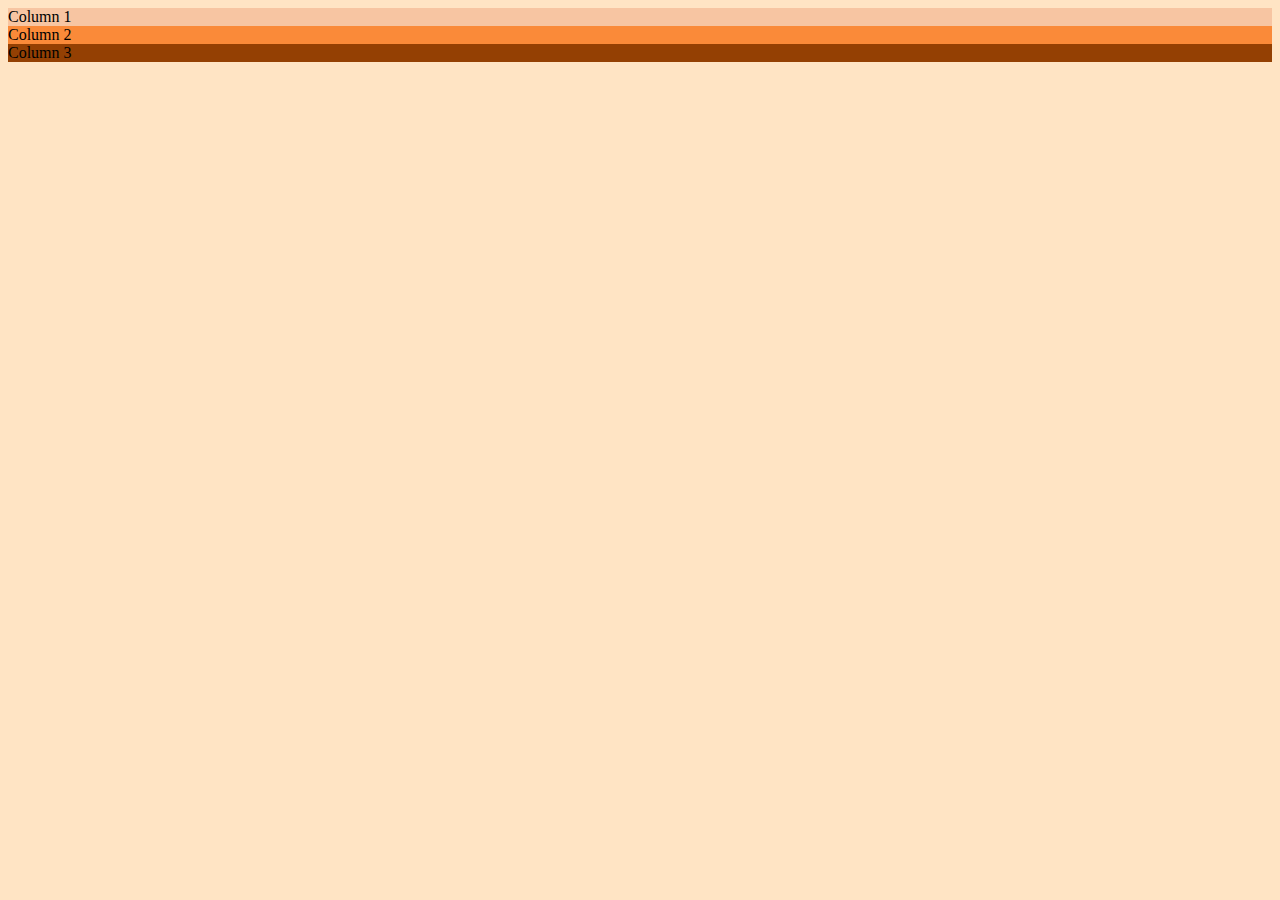
<file: index.html>
<!DOCTYPE html>
<html lang="en">
<head>
    <meta charset="UTF-8">
    <meta http-equiv="X-UA-Compatible" content="IE=edge">
    <meta name="viewport" content="width=device-width, initial-scale=1.0">
    <title>Document</title>
    <link href="https://cdn.jsdelivr.net/npm/bootstrap@5.3.0-alpha1/dist/css/bootstrap.min.css" 
        rel="stylesheet" 
        integrity="sha384-GLhlTQ8iRABdZLl6O3oVMWSktQOp6b7In1Zl3/Jr59b6EGGoI1aFkw7cmDA6j6gD" 
        crossorigin="anonymous">
    <script src="https://cdn.jsdelivr.net/npm/bootstrap@5.3.0-alpha1/dist/js/bootstrap.bundle.min.js" 
        integrity="sha384-w76AqPfDkMBDXo30jS1Sgez6pr3x5MlQ1ZAGC+nuZB+EYdgRZgiwxhTBTkF7CXvN" 
        crossorigin="anonymous"></script>
    <link rel="stylesheet" href="./css/style.css">
</head>
<body>
    <div class="container-fluid text-center box ">
        <div class="row box-cont">
            <!-- numero de colum máximas 12; 12= 100% -->
            <div class="text-uppercase col-12 col-sm-6 col-lg box1">Column 1</div>
            <div class="col-12 col-sm-6 col-lg-5 box2 d-flex">Column 2</div>
            <div class="col-12 col-sm-12 col-lg box3 d-flex justify-content-center aling-items-center">Column 3</div>
        </div>
    </div>
</body>
</html>
</file>
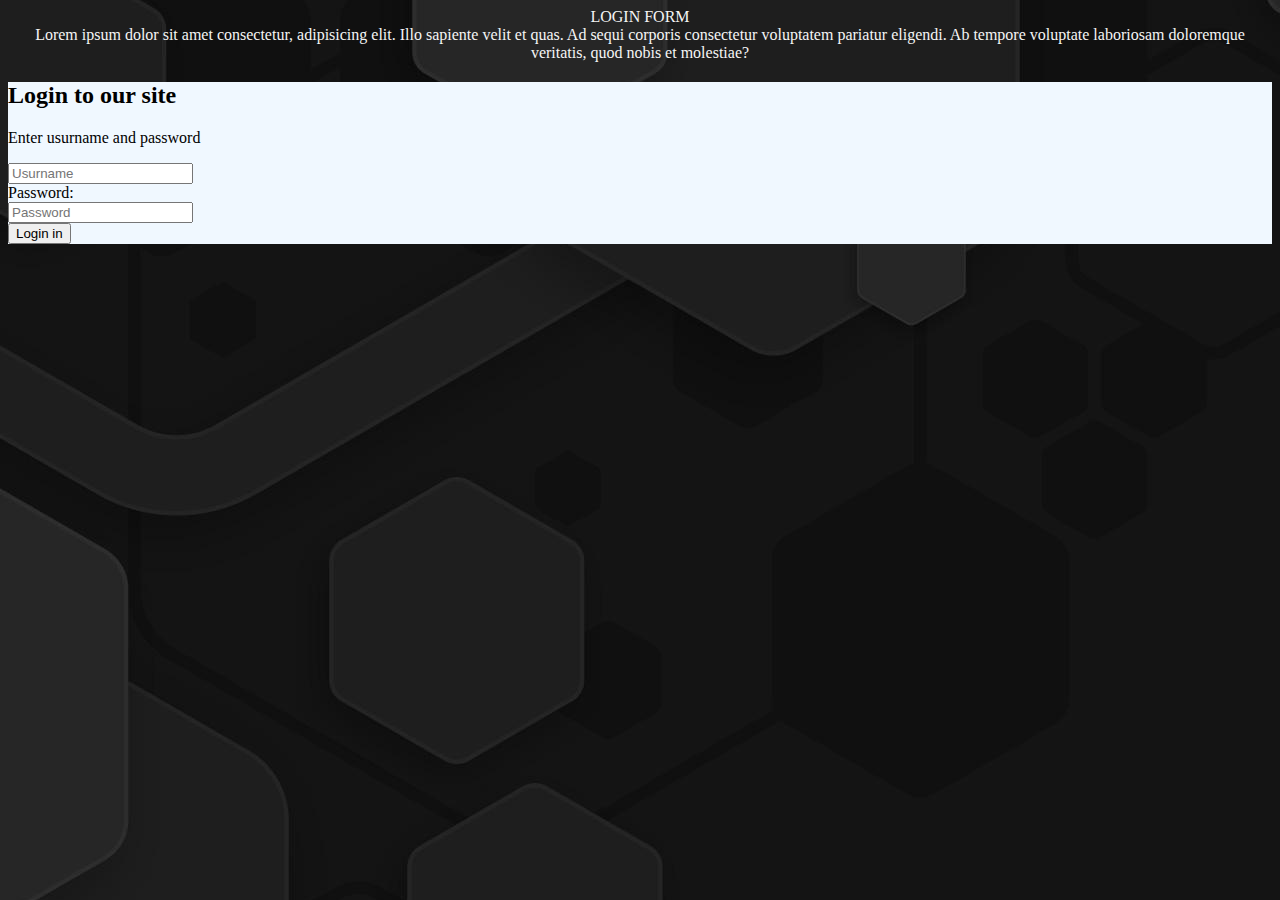
<file: pages/login-form.html>
<!DOCTYPE html>
<html lang="en">
<head>
    <meta charset="UTF-8">
    <meta http-equiv="X-UA-Compatible" content="IE=edge">
    <meta name="viewport" content="width=device-width, initial-scale=1.0">
    <title>Login form</title>
    <link href="https://cdn.jsdelivr.net/npm/bootstrap@5.3.0-alpha1/dist/css/bootstrap.min.css" 
    rel="stylesheet" 
    integrity="sha384-GLhlTQ8iRABdZLl6O3oVMWSktQOp6b7In1Zl3/Jr59b6EGGoI1aFkw7cmDA6j6gD" 
    crossorigin="anonymous">
    <script src="https://cdn.jsdelivr.net/npm/bootstrap@5.3.0-alpha1/dist/js/bootstrap.bundle.min.js" 
    integrity="sha384-w76AqPfDkMBDXo30jS1Sgez6pr3x5MlQ1ZAGC+nuZB+EYdgRZgiwxhTBTkF7CXvN" 
    crossorigin="anonymous"></script>
    <link rel="stylesheet" href="../css/login-form.css">
    
</head>
<body>
    <div class="container">
        <div class="row login-texto">
            <div>LOGIN FORM</div>
            <div>Lorem ipsum dolor sit amet consectetur, adipisicing elit. Illo sapiente velit et quas. Ad sequi corporis consectetur voluptatem pariatur eligendi. Ab tempore voluptate laboriosam doloremque veritatis, quod nobis et molestiae?</div>
        </div>
        <div class="container cont-2">
            <h2>Login to our site</h2>
            <p>Enter usurname and password</p>
            <form class="form-horizontal" action="">
                <div class="form-group">
                    <div class="col-sm-10">
                    <input type="email" class="form-control" id="usurname" placeholder="Usurname" name="usurname">
                    </div>
                </div>
                <div class="form-group">
                <label class="control-label col-sm-2" for="pwd">Password:</label>
                <div class="col-sm-10">          
                    <input type="password" class="form-control" id="pwd" placeholder="Password" name="pwd">
                </div>
                </div>
                <button type="button" class="btn btn-info btn-sm btn-block">Login in</button>
            </form>
        </div>
    </div>
</body>
</html>
</file>
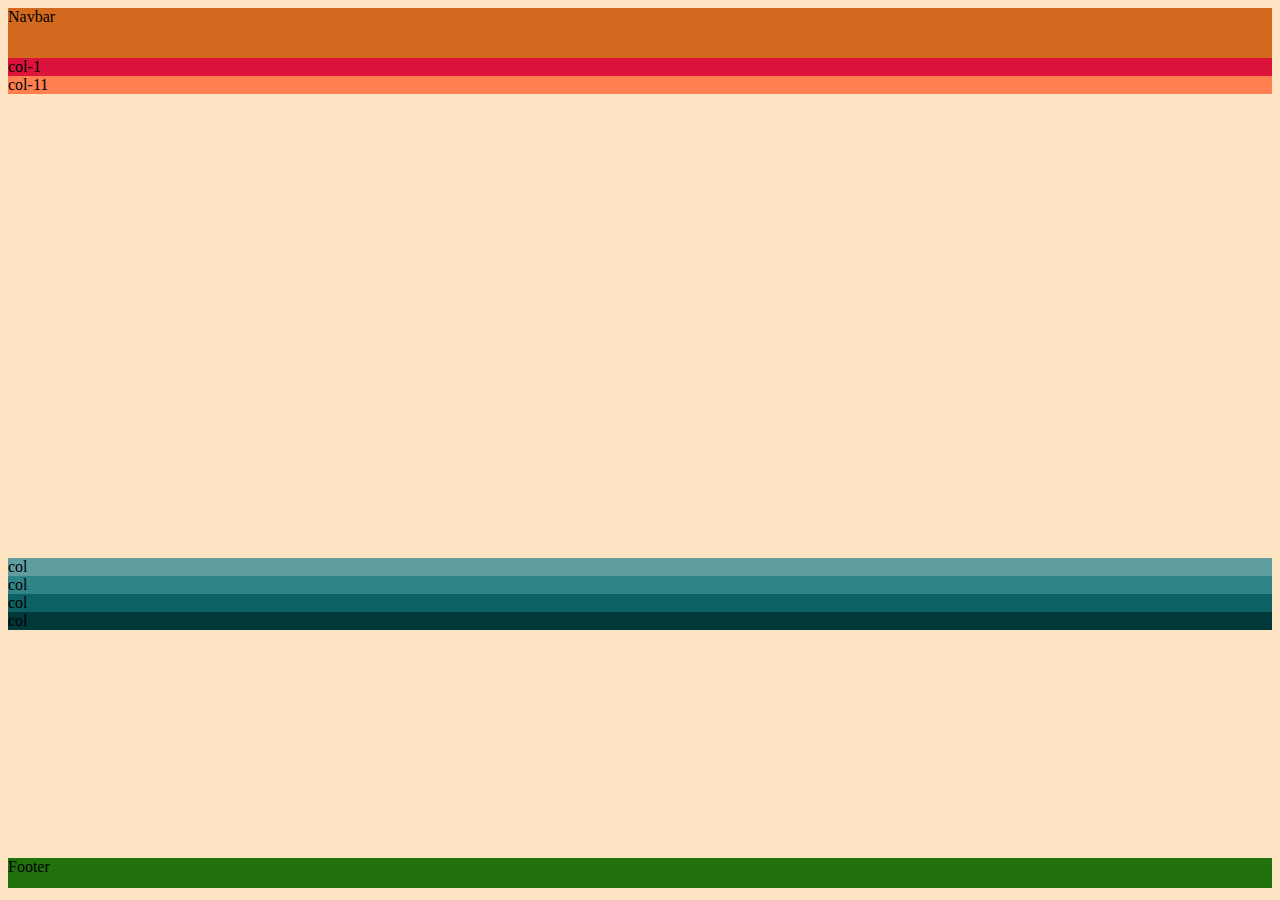
<file: pages/page-responsive.html>
<!DOCTYPE html>
<html lang="en">
<head>
    <meta charset="UTF-8">
    <meta http-equiv="X-UA-Compatible" content="IE=edge">
    <meta name="viewport" content="width=device-width, initial-scale=1.0">
    <title>Responsive</title>
    <link href="https://cdn.jsdelivr.net/npm/bootstrap@5.3.0-alpha1/dist/css/bootstrap.min.css" 
    rel="stylesheet" 
    integrity="sha384-GLhlTQ8iRABdZLl6O3oVMWSktQOp6b7In1Zl3/Jr59b6EGGoI1aFkw7cmDA6j6gD" 
    crossorigin="anonymous">
<script src="https://cdn.jsdelivr.net/npm/bootstrap@5.3.0-alpha1/dist/js/bootstrap.bundle.min.js" 
    integrity="sha384-w76AqPfDkMBDXo30jS1Sgez6pr3x5MlQ1ZAGC+nuZB+EYdgRZgiwxhTBTkF7CXvN" 
    crossorigin="anonymous"></script>
<link rel="stylesheet" href="../css/page-responsive.css">
<link rel="stylesheet" href="../css/media-page-responsive.css">
</head>
<body>
    <div class="navbar container-fluid text-center">Navbar</div>
    <div class="main container-fluid text-center">
        <div class="row row2">
            <div class="menu col-lg-1 col-sm-5 col-xs-12">col-1</div>
            <div class="principal col-lg-11 col-sm-7 col-xs-12">col-11</div>
        </div>
    </div>
    <div class="container-fluid imagenes">
        <div class="row row3">
            <div class="box1 col-xs-12 col-sm-6 col-lg-3">col</div>
            <div class="box2 col-xs-12 col-sm-6 col-lg-3">col</div>
            <div class="box3 col-xs-12 col-sm-6 col-lg-3">col</div>
            <div class="box4 col-xs-12 col-sm-6 col-lg-3">col</div>
        </div>
    </div>
    <div class="container-fluid footer">Footer</div>
</body>
</html>
</file>
<file: css/style.css>
body{
    background-color: bisque;
}

.box{
    background-color: chocolate;
}

.box-cont{
    background-color: blueviolet;
    height: 100%;
}

.box1{
    background-color: rgb(247, 197, 162);    
    height: 100%;
}

.box2{
    background-color: rgb(250, 138, 57);    
    height: 100%;
}

.box3{
    background-color: rgb(148, 64, 3);    
    height: 100%;
}
</file>
<file: css/login-form.css>
body{
    background: url(../img/5137894.jpg);
}

.login-texto{
    color: whitesmoke;
    text-align: center;
}

.cont-2{
    background-color: aliceblue;
}
</file>
<file: css/page-responsive.css>
body{
    background-color: bisque;
}

.navbar{
    background-color: chocolate;
    height: 50px;
    width: 100%;
}

.row2{
    height: 500px;
}

.menu{
    background-color: crimson;
}

.principal{
    background-color: coral;
}

.row3{
    height: 300px;
}

.box1{
    background-color: cadetblue;
}

.box2{
    background-color: rgb(47, 132, 135);
}

.box3{
    background-color: rgb(12, 97, 100);
}

.box4{
    background-color: rgb(1, 56, 58);
}

.col-3{
    /* background-color: blueviolet; */
}

.footer{
    background-color: rgb(33, 114, 13);
    height: 30px;
    width: 100%;
}
</file>
<file: css/media-page-responsive.css>
@media (max-width:575px){

    .menu{
    height: 30%;
    }
    .principal{
        height: 70%;
    }

}
</file>
